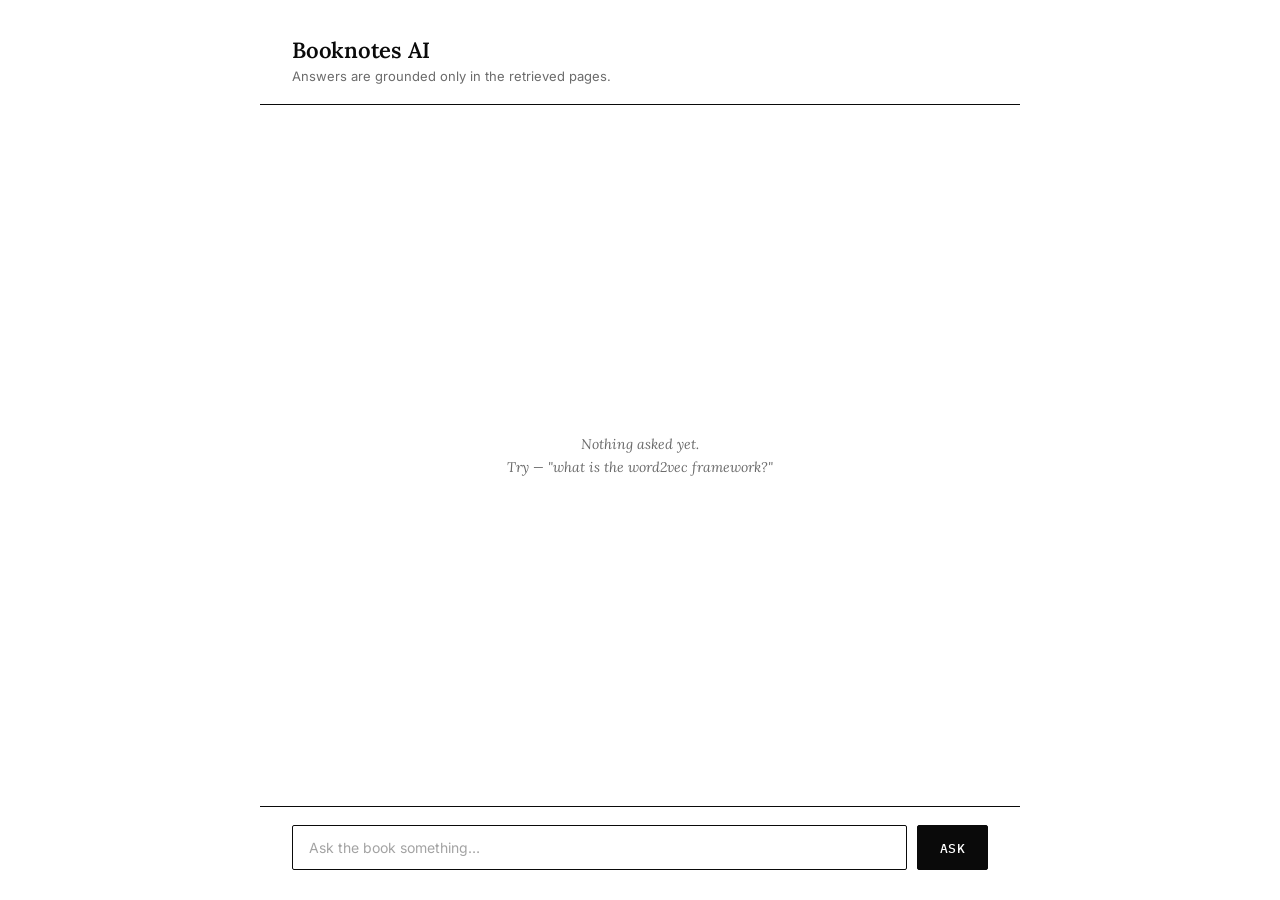
<file: 09_Project/templates/index.html>
<!DOCTYPE html>
<html lang="en">
<head>
<meta charset="UTF-8">
<meta name="viewport" content="width=device-width, initial-scale=1.0">
<title>Deep Learning Reading Companion</title>
<link rel="preconnect" href="https://fonts.googleapis.com">
<link href="https://fonts.googleapis.com/css2?family=Lora:ital,wght@0,500;0,600;1,500&family=Inter:wght@400;500;600&family=IBM+Plex+Mono:wght@400;500&display=swap" rel="stylesheet">
<style>
  :root{
    --bg:#ffffff;
    --ink:#0a0a0a;
    --line:#e4e4e4;
    --line-strong:#0a0a0a;
    --text-dim:#6b6b6b;
  }

  *{box-sizing:border-box;}
  html,body{height:100%;}
  body{
    margin:0;
    background:var(--bg);
    color:var(--ink);
    font-family:'Inter',sans-serif;
    display:flex;
    justify-content:center;
    min-height:100vh;
  }

  .page{
    display:flex;
    flex-direction:column;
    max-width:760px;
    width:100%;
    min-width:0;
  }

  .page-header{
    padding:36px 32px 20px;
    border-bottom:1px solid var(--line-strong);
  }
  .page-header h1{
    font-family:'Lora',serif;
    font-weight:600;
    font-size:22px;
    margin:0 0 4px;
    letter-spacing:-0.01em;
  }
  .page-header p{
    margin:0;
    font-size:13px;
    color:var(--text-dim);
  }

  .thread{
    flex:1;
    overflow-y:auto;
    padding:28px 32px;
    display:flex;
    flex-direction:column;
    gap:22px;
  }

  .msg{
    max-width:80%;
    display:flex;
    flex-direction:column;
    gap:6px;
  }
  .msg.user{align-self:flex-end;}
  .msg.ai{align-self:flex-start;}

  .msg-label{
    font-family:'IBM Plex Mono',monospace;
    font-size:10.5px;
    letter-spacing:0.1em;
    text-transform:uppercase;
    color:var(--text-dim);
  }
  .msg.user .msg-label{text-align:right;}

  .bubble{
    padding:14px 18px;
    font-size:14.5px;
    line-height:1.6;
    white-space:pre-wrap;
  }

  .msg.user .bubble{
    background:var(--ink);
    color:#ffffff;
    border-radius:2px 2px 0 2px;
  }

  .msg.ai .bubble{
    background:#ffffff;
    color:var(--ink);
    font-family:'Lora',serif;
    font-size:15px;
    border:1px solid var(--line-strong);
    border-radius:0 2px 2px 2px;
  }

  .footnote{
    font-family:'IBM Plex Mono',monospace;
    font-size:11px;
    color:var(--text-dim);
    padding-top:2px;
  }

  .thinking{
    align-self:flex-start;
    font-family:'IBM Plex Mono',monospace;
    font-size:12px;
    color:var(--text-dim);
    padding-left:2px;
  }
  .thinking .dots span{
    animation:blink 1.4s infinite;
    opacity:0.2;
  }
  .thinking .dots span:nth-child(2){animation-delay:0.2s;}
  .thinking .dots span:nth-child(3){animation-delay:0.4s;}
  @keyframes blink{ 0%,80%,100%{opacity:0.2;} 40%{opacity:1;} }

  /* ---------- Composer ---------- */
  .composer{
    padding:18px 32px 30px;
    border-top:1px solid var(--line-strong);
    display:flex;
    gap:10px;
  }
  .composer input{
    flex:1;
    background:#ffffff;
    border:1px solid var(--line-strong);
    color:var(--ink);
    font-family:'Inter',sans-serif;
    font-size:14px;
    padding:13px 16px;
    border-radius:2px;
    outline:none;
  }
  .composer input:focus{box-shadow:0 0 0 1px var(--ink);}
  .composer input::placeholder{color:#a3a3a3;}

  .composer button{
    background:var(--ink);
    color:#ffffff;
    border:1px solid var(--ink);
    font-family:'IBM Plex Mono',monospace;
    font-size:12.5px;
    font-weight:500;
    letter-spacing:0.04em;
    text-transform:uppercase;
    padding:0 22px;
    border-radius:2px;
    cursor:pointer;
    transition:opacity 0.15s ease;
  }
  .composer button:hover{opacity:0.75;}
  .composer button:disabled{opacity:0.35;cursor:not-allowed;}

  .empty-state{
    margin:auto;
    text-align:center;
    color:var(--text-dim);
    font-family:'Lora',serif;
    font-style:italic;
    font-size:14px;
    max-width:340px;
    line-height:1.6;
  }

  .thread::-webkit-scrollbar{width:8px;}
  .thread::-webkit-scrollbar-thumb{background:var(--line);border-radius:4px;}

  @media (max-width:720px){
    .page-header,.thread,.composer{padding-left:18px;padding-right:18px;}
  }
</style>
</head>
<body>

  <main class="page">
    <div class="page-header">
      <h1>Booknotes AI</h1>
      <p>Answers are grounded only in the retrieved pages.</p>
    </div>

    <div class="thread" id="thread">
      <div class="empty-state" id="emptyState">
        Nothing asked yet.<br>Try — "what is the word2vec framework?"
      </div>
    </div>

    <form class="composer" id="composer" autocomplete="off">
      <input type="text" id="queryInput" placeholder="Ask the book something…" />
      <button type="submit" id="sendBtn">Ask</button>
    </form>
  </main>

<script>
  const thread = document.getElementById('thread');
  const emptyState = document.getElementById('emptyState');
  const composer = document.getElementById('composer');
  const input = document.getElementById('queryInput');
  const sendBtn = document.getElementById('sendBtn');

  function addMessage(role, text, pages){
    if(emptyState) emptyState.remove();

    const wrap = document.createElement('div');
    wrap.className = 'msg ' + role;

    const label = document.createElement('div');
    label.className = 'msg-label';
    label.textContent = role === 'user' ? 'you' : 'AI';
    wrap.appendChild(label);

    const bubble = document.createElement('div');
    bubble.className = 'bubble';
    bubble.textContent = text;
    wrap.appendChild(bubble);

    if(role === 'ai' && pages && pages.length){
      const fn = document.createElement('div');
      fn.className = 'footnote';
      fn.textContent = 'pp. ' + pages.map(p => p + 1).join(', ');
      wrap.appendChild(fn);
    }

    thread.appendChild(wrap);
    thread.scrollTop = thread.scrollHeight;
    return wrap;
  }

  function addThinking(){
    const el = document.createElement('div');
    el.className = 'thinking';
    el.id = 'thinkingIndicator';
    el.innerHTML = 'turning pages<span class="dots"><span>.</span><span>.</span><span>.</span></span>';
    thread.appendChild(el);
    thread.scrollTop = thread.scrollHeight;
  }
  function removeThinking(){
    const el = document.getElementById('thinkingIndicator');
    if(el) el.remove();
  }

  composer.addEventListener('submit', async (e) => {
    e.preventDefault();
    const query = input.value.trim();
    if(!query) return;

    addMessage('user', query);
    input.value = '';
    sendBtn.disabled = true;
    addThinking();

    try{
      const res = await fetch('/chat', {
        method:'POST',
        headers:{'Content-Type':'application/json'},
        body: JSON.stringify({query})
      });
      const data = await res.json();
      removeThinking();

      if(!res.ok){
        addMessage('ai', data.error || 'Something went wrong reading the document.');
      } else {
        addMessage('ai', data.answer, data.pages);
      }
    }catch(err){
      removeThinking();
      addMessage('ai', 'Could not reach the backend. Is app.py running?');
    } finally {
      sendBtn.disabled = false;
      input.focus();
    }
  });
</script>

</body>
</html>
</file>
